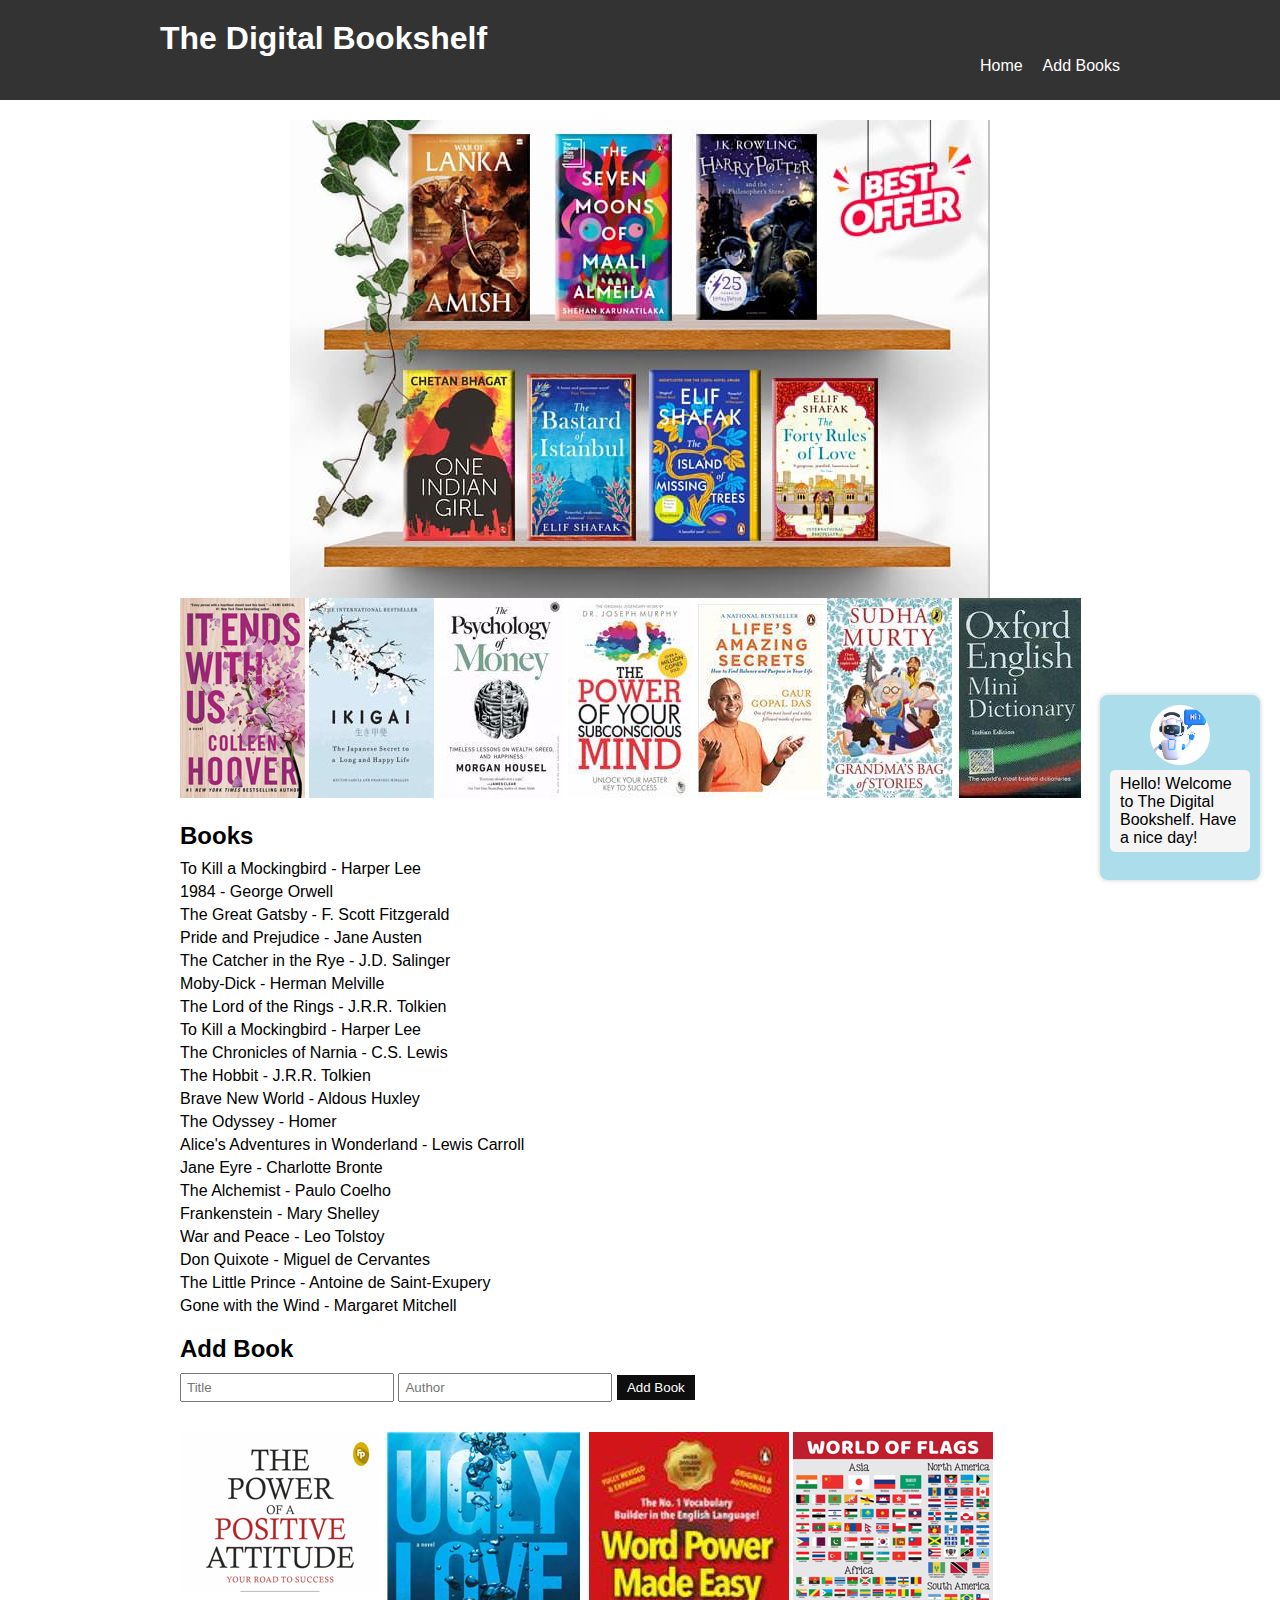
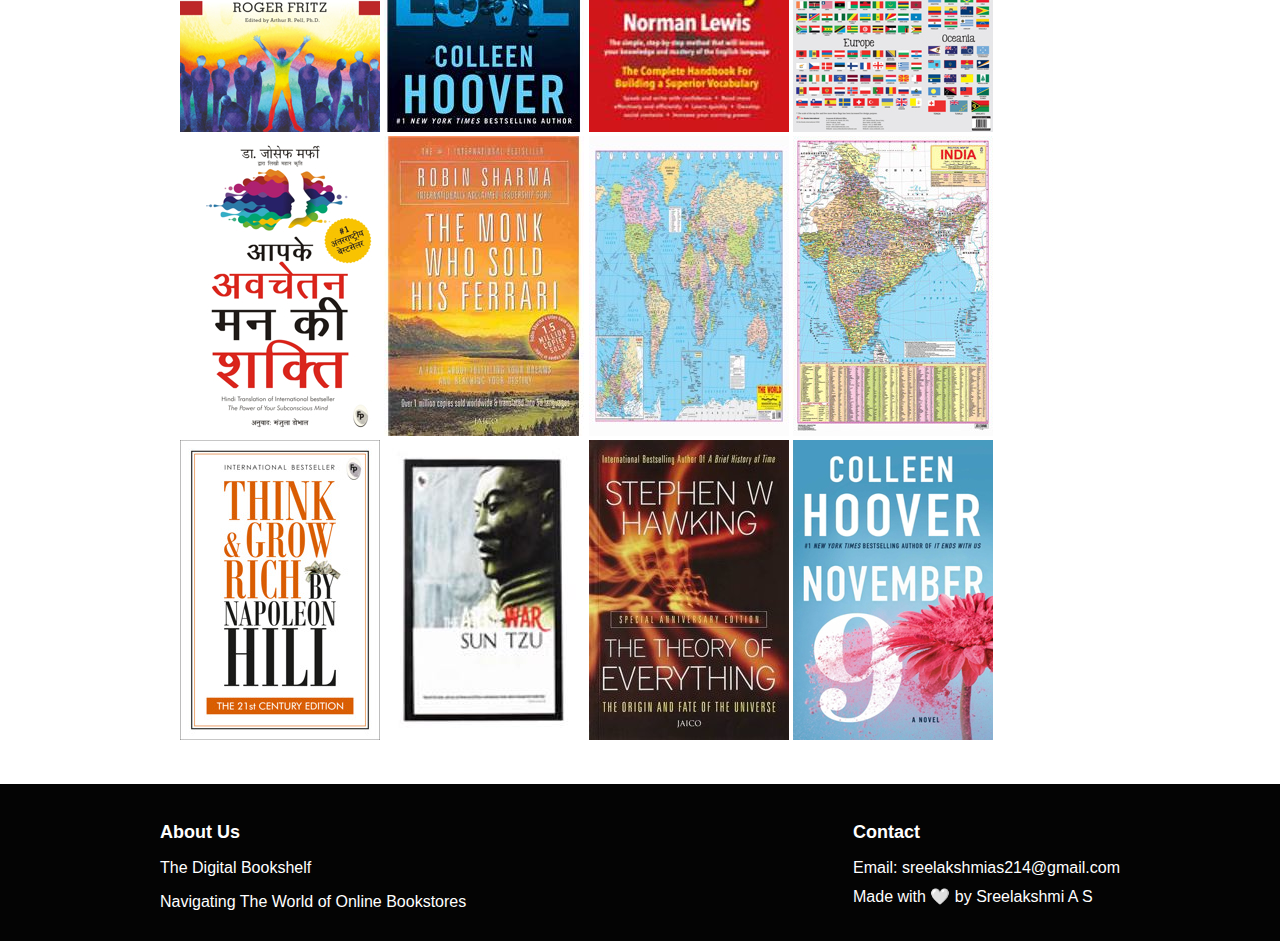
<file: index.html>
<!DOCTYPE html>
<html>
<head>
  <title>The Digital Bookshelf</title>
  <link rel="stylesheet" type="text/css" href="style.css">
</head>
<body>

  <header>
    <div class="container">
      <h1>The Digital Bookshelf</h1>
      <nav>
        <ul class="horizontal-menu">
          <li><a href="#">Home</a></li>
          <li><a href="#">Add Books</a></li>
        </ul>
      </nav>
    </div>
  </header>
  
<div class="container">
  <div class="container"></div>
  <main>
    <section>
      <img src="books9.jpg" alt="" class="center-image">
      <section>
      <img src="book1.jpg" alt="">
      <img src="book2.jpg" alt="">
      <img src="book3.jpg" alt="">
      <img src="book4.jpg" alt="">
      <img src="book5.jpg" alt="">
      <img src="book6.jpg" alt="">
      <img src="n10.jpg" alt="">
    </section>
      <h2>Books</h2>
      <ul id="book-list"></ul>

    </section>

    <section>
      <h2>Add Book</h2>
      <form id="add-book-form">
        <input type="text" id="title-input" placeholder="Title" required>
        <input type="text" id="author-input" placeholder="Author" required>
        <button type="submit">Add Book</button>
      </form>
    </section>

    <div id="chat-bot-container">
      <div id="chat-bot">
        <img src="chatbot.jpeg" alt="Chat Bot" class="chat-bot-image">
        <div id="chat-log"></div>
      </div>
    </div>
    
    <section>
      <img src="n1.jpg" alt="">
      <img src="n2.jpg" alt="">
      <img src="n3.jpg" alt="">
      <img src="n4.jpg" alt="">
      <img src="n5.jpg" alt="">
      <img src="n6.jpg" alt="">
      <img src="n7.jpg" alt="">
      <img src="n8.jpg" alt="">
      <img src="n9.jpg" alt="">
      <img src="n11.jpg" alt="">
      <img src="n12.jpg" alt="">
      <img src="n13.jpg" alt="">
    </section>

    <!-- <section>
      <img src="test books img.jpg" alt="">
    </section> -->

    
  </main>
</div>

  <script src="script.js"></script>

    <footer>
        <div class="container">
            <div class="footer-content">
            <div class="footer-section">
            <h3>About Us</h3>
            <p>The Digital Bookshelf </p>
            <p>Navigating The World of Online Bookstores</p>
            </div>
            <div class="footer-section">
            <h3>Contact</h3>
            <p>Email: sreelakshmias214@gmail.com</p>
            <p class="made-by">Made with 🤍 by <a href="https://in.linkedin.com/in/sreelakshmi-a-s-6136a7201">Sreelakshmi A S</a></p>
            </div>  
            </div>
        </div>
    </footer>
</body>  
</html>
</file>
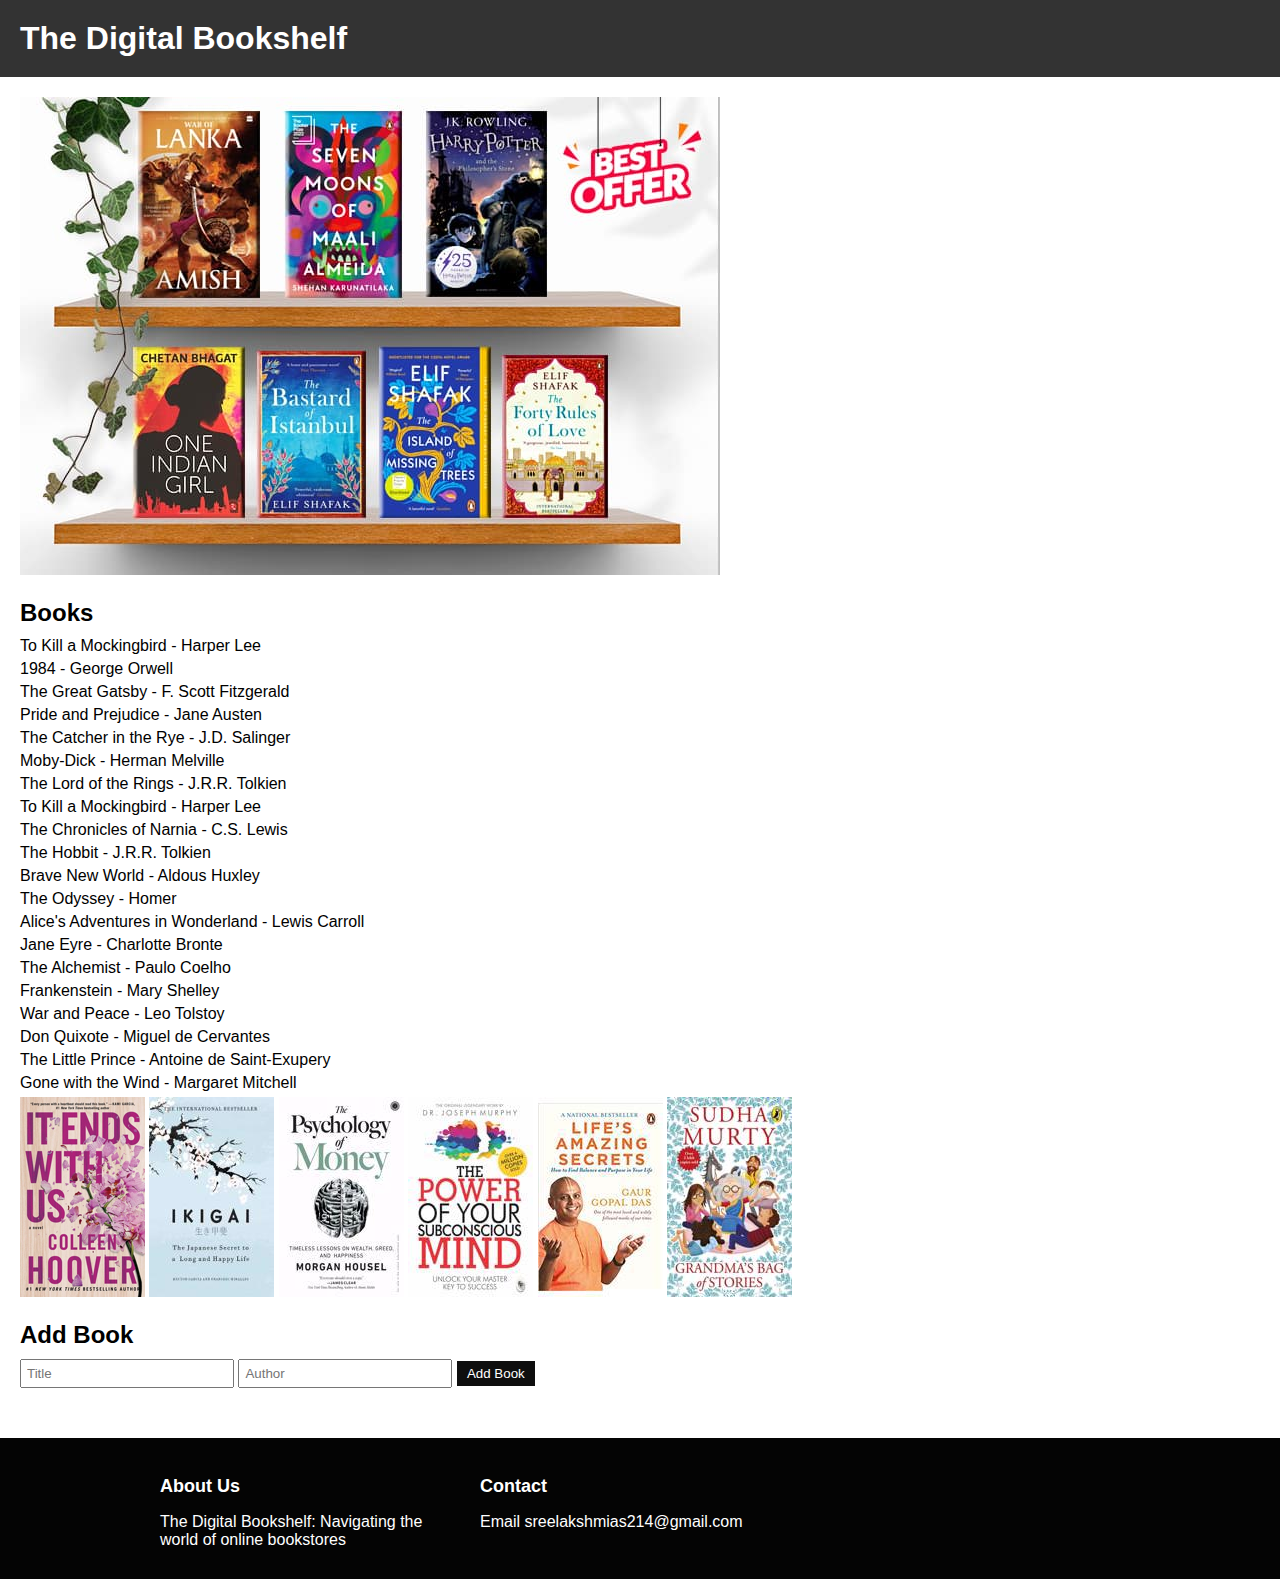
<file: index2.html>
<!DOCTYPE html>
<html>
<head>
  <title>The Digital Bookshelf</title>
  <link rel="stylesheet" type="text/css" href="style2.css">
</head>
<body>
  <header>
    <h1>The Digital Bookshelf</h1>
  </header>
  
  <main>
    <section>
      <img src="books9.jpg" alt="">
      <h2>Books</h2>
      <ul id="book-list"></ul>
      
      <img src="book1.jpg" alt="">
      <img src="book2.jpg" alt="">
      <img src="book3.jpg" alt="">
      <img src="book4.jpg" alt="">
      <img src="book5.jpg" alt="">
      <img src="book6.jpg" alt="">
    </section>
    
    <section>
      <h2>Add Book</h2>
      <form id="add-book-form">
        <input type="text" id="title-input" placeholder="Title" required>
        <input type="text" id="author-input" placeholder="Author" required>
        <button type="submit">Add Book</button>
      </form>
    </section>
  </main>
  
  <script src="script2.js"></script>

    <footer>
        <div class="container">
            <div class="footer-content">
            <div class="footer-section">
            <h3>About Us</h3>
            <p>The Digital Bookshelf: Navigating the world of online bookstores</p>
            </div>
            <div class="footer-section">
            <h3>Contact</h3>
            <p>Email
            sreelakshmias214@gmail.com</p>
            </div>
            <div class="footer-section">
            </div>
            </div>
        </div>
    </footer>
</body>  
</html>
</file>
<file: style.css>
body {
    font-family: Arial, sans-serif;
    margin: 0;
    padding: 0;
  }
  
  header {
    background-color: #333;
    color: #ffffff;
    padding: 20px;
  }
  
  /* .horizontal-menu {
    display: flex;
    justify-content: space-between;
    list-style-type: none;
    padding: 0;
  } */

  #chat-bot-container {
    position: fixed;
    bottom: 20px;
    right: 20px;
    width: 160px;
    background-color: #abddea;
    border-radius: 8px;
    box-shadow: 0 0 5px rgba(0, 0, 0, 0.2);
  }
  
  #chat-bot {
    display: flex;
    flex-direction: column;
    align-items: center;
    padding: 10px;
  }
  
  .chat-bot-image {
    width: 60px;
    height: 60px;
    border-radius: 100%;
    margin-bottom: 5px;
  }
  
  #chat-log {
    height: 100px;
    /* overflow-y: scroll; */
  }
  
  .bot-message {
    background-color: #f5f5f5;
    padding: 5px 10px;
    margin-bottom: 5px;
    border-radius: 5px;
  }
    
  .horizontal-menu {
    display: flex;
    justify-content: flex-end;
    align-items: center;
    list-style-type: none;
    padding: 0;
    margin-top: 0;
  }
  
  .horizontal-menu li {
    margin-left: 20px;
  }
  
  .horizontal-menu li:first-child {
    margin-left: 0;
  }
  
  .center-image {
    display: block;
    margin: 0 auto;
  }
  
  h1 {
    margin: 0;
  }
  
  main {
    padding: 20px;
  }
  
  section {
    margin-bottom: 20px;
  }
  
  h2 {
    margin-bottom: 10px;
  }
  
  form input[type="text"] {
    margin-bottom: 10px;
    padding: 5px;
    width: 200px;
  }
  
  form button {
    padding: 5px 10px;
    background-color: #0e0e0e;
    color: #ffffff;
    border: none;
    cursor: pointer;
  }

  footer {
    background-color: #040404;
    padding: 20px;
  }
  
  .container {
    max-width: 960px;
    margin: 0 auto; 
  }
  
  .footer-content {
    display: flex;
    justify-content: space-between;
    color: #ffffff;
  }
  
  /* .footer-section {
    display: flex;
    flex-direction: column;
    align-items: center;
  } */
  
  .made-by {
    margin-top: auto;
  }
  
  
  h3 {
    font-size: 18px;
    font-weight: bold;
    margin-bottom: 10px;
    color: #ffffff;
  }
  
  p {
    margin-bottom: 10px;
    color: #ffffff;
  }
  
  ul {
    list-style: none;
    padding: 0;
    margin: 0;
    color: #fffdfd;
  }
  
  ul li {
    margin-bottom: 5px;
    color: #000000;
  }
  
  a {
    text-decoration: none;
    color: #ffffff;
  }
  
  a:hover {
    text-decoration: underline;
  }
</file>
<file: style2.css>
body {
    font-family: Arial, sans-serif;
    margin: 0;
    padding: 0;
  }
  
  header {
    background-color: #333;
    color: #ffffff;
    padding: 20px;
  }
  
  h1 {
    margin: 0;
  }
  
  main {
    padding: 20px;
  }
  
  section {
    margin-bottom: 20px;
  }
  
  h2 {
    margin-bottom: 10px;
  }
  
  form input[type="text"] {
    margin-bottom: 10px;
    padding: 5px;
    width: 200px;
  }
  
  form button {
    padding: 5px 10px;
    background-color: #0e0e0e;
    color: #ffffff;
    border: none;
    cursor: pointer;
  }

  footer {
    background-color: #040404;
    padding: 20px;
  }
  
  .container {
    max-width: 960px;
    margin: 0 auto;
  }
  
  .footer-content {
    display: flex;
    justify-content: space-between;
    color: #ffffff;
  }
  
  .footer-section {
    flex: 1;
    margin-right: 40px;
    color: #ffffff;
  }
  
  h3 {
    font-size: 18px;
    font-weight: bold;
    margin-bottom: 10px;
    color: #ffffff;
  }
  
  p {
    margin-bottom: 10px;
    color: #ffffff;
  }
  
  ul {
    list-style: none;
    padding: 0;
    margin: 0;
    color: #fffdfd;
  }
  
  ul li {
    margin-bottom: 5px;
    color: #000000;
  }
  
  a {
    text-decoration: none;
    color: #ffffff;
  }
  
  a:hover {
    text-decoration: underline;
  }
</file>
